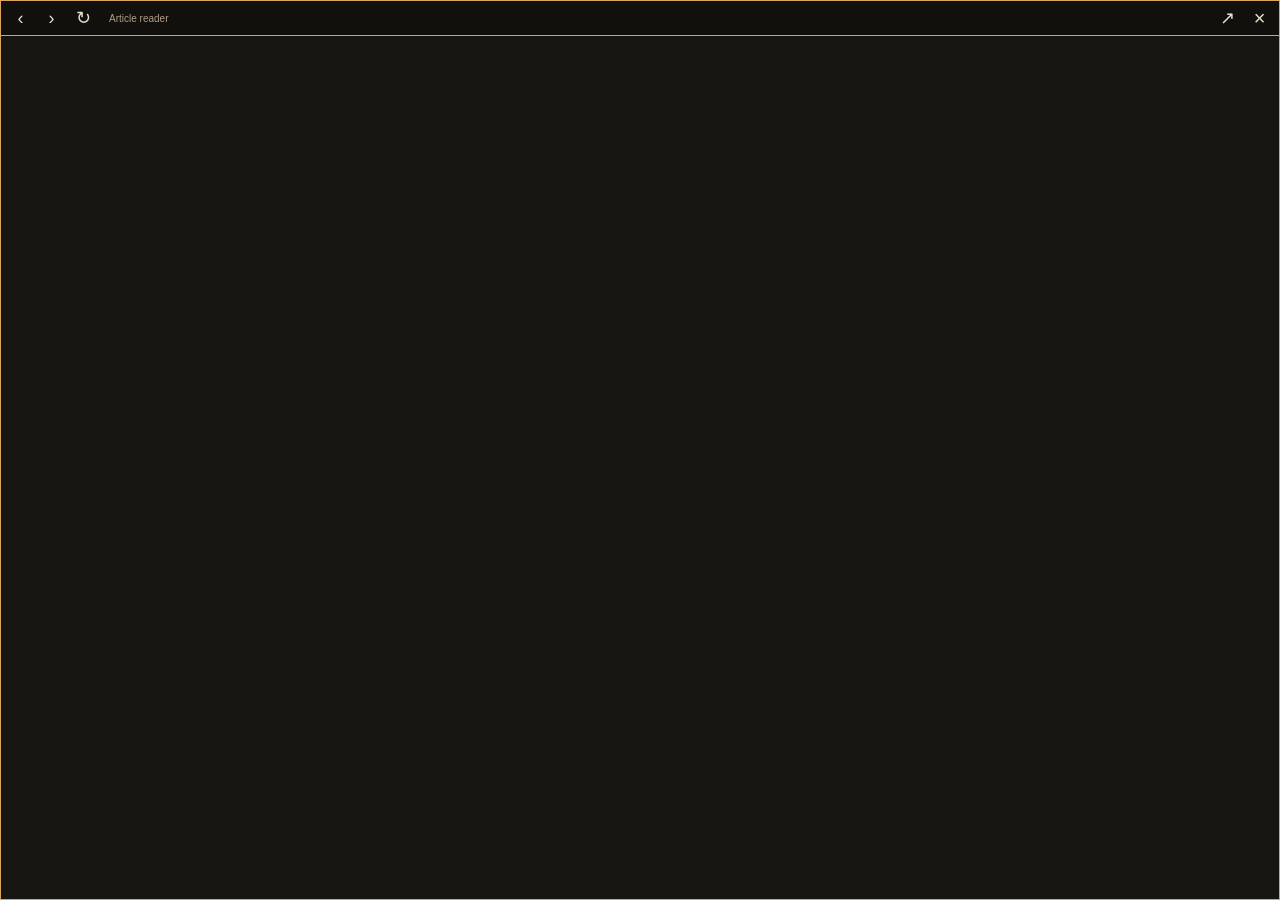
<file: reader/reader.html>
<!doctype html><html lang="en"><head><meta charset="utf-8">
<meta http-equiv="Content-Security-Policy" content="default-src 'none'; script-src 'self'; style-src 'self' 'unsafe-inline'; base-uri 'none'; form-action 'none'">
<title>News-OSINT Reader</title><link rel="stylesheet" href="reader.css"><script defer src="reader.js"></script></head>
<body><nav aria-label="Article controls"><button id="back" title="Back (Alt+Left)" aria-label="Back">‹</button><button id="forward" title="Forward (Alt+Right)" aria-label="Forward">›</button><button id="reload" title="Reload" aria-label="Reload">↻</button><span id="host">Article reader</span><span id="loading" aria-label="Loading" hidden>●</span><button id="external" title="Open in your browser" aria-label="Open in browser">↗</button><button id="close" title="Close (Escape)" aria-label="Close">×</button></nav>
<main id="error" hidden><h1>Unable to open this page.</h1><p id="error-message"></p><button id="retry">Try again</button><button id="external-error">Open in browser ↗</button></main></body></html>
</file>
<file: reader/reader.css>
:root{--bg:#171612;--panel:#11100d;--fg:#e8dfcc;--accent:#d9a45d;--muted:#ac9d86;color-scheme:dark;font-family:Inter,"Liberation Sans",sans-serif}*{box-sizing:border-box}html,body{margin:0;width:100%;height:100%;overflow:hidden}body{background:var(--bg);border:1px solid var(--accent);color:var(--fg)}nav{height:35px;display:flex;align-items:center;gap:2px;padding:0 5px;background:var(--panel);border-bottom:1px solid var(--accent);-webkit-app-region:drag;user-select:none}button{-webkit-app-region:no-drag;font-family:inherit;font-size:18px;border:0;color:var(--fg);background:transparent;cursor:pointer;border-radius:4px;min-width:29px;height:27px;padding:2px 8px}button:hover{background:var(--bg);color:var(--accent)}button:focus-visible{outline:1px solid var(--accent)}button:disabled{opacity:.3;cursor:default}#host{font-size:10px;color:var(--muted);flex:1;overflow:hidden;white-space:nowrap;text-overflow:ellipsis;margin-left:8px}#close{font-size:20px}#loading{font-size:8px;color:var(--accent);margin:0 8px;animation:pulse 1s infinite alternate}main{padding:70px 30px;text-align:center}h1{font-size:21px;font-weight:450}p{font-size:13px;color:var(--muted);line-height:1.7}main button{font-size:12px;border:1px solid var(--accent);height:auto;padding:9px 12px;margin:10px 5px}[hidden]{display:none!important}@keyframes pulse{to{opacity:.25}}
</file>
